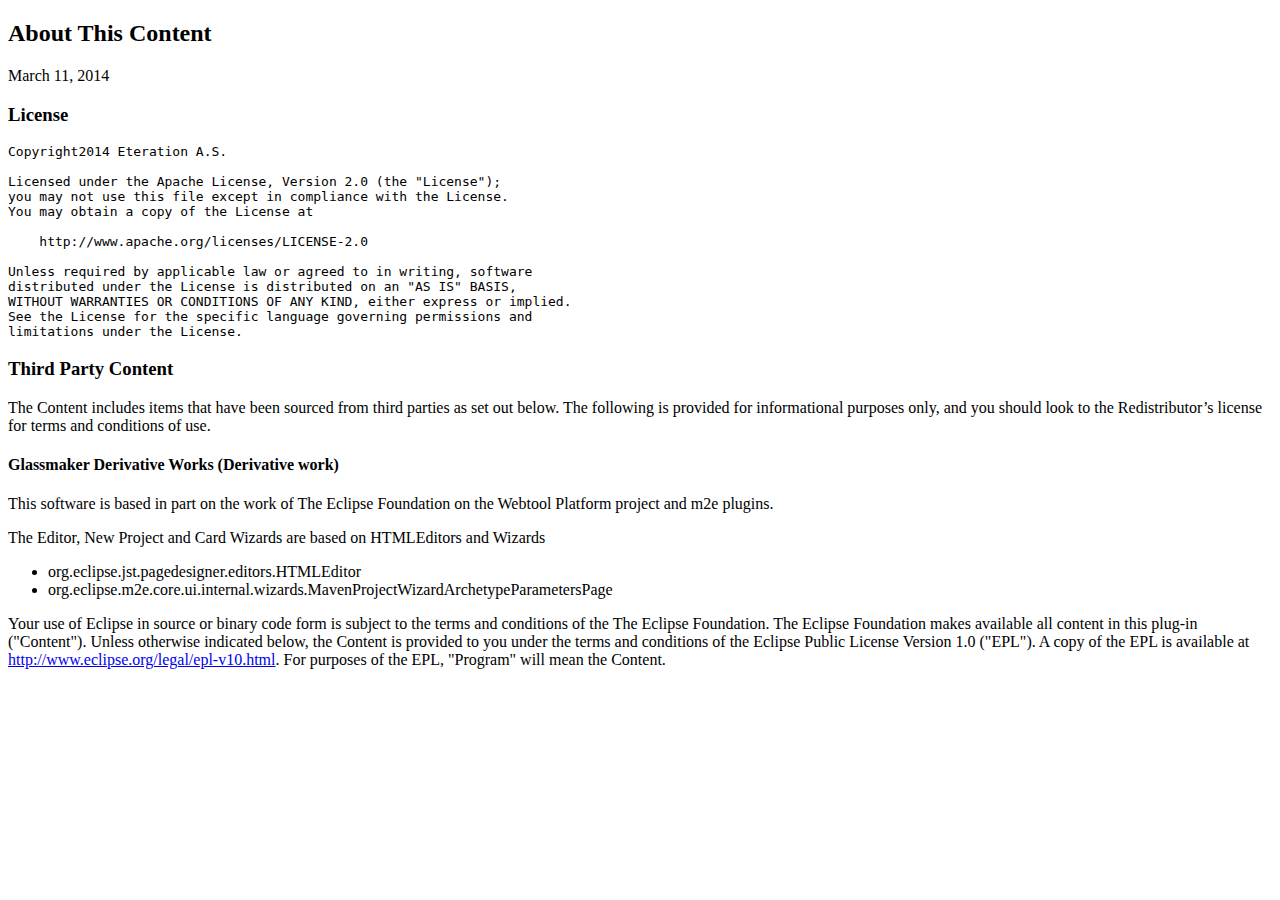
<file: org.glassmaker.eclipse/org.glassmaker.core/about.html>
<!DOCTYPE html PUBLIC "-//W3C//DTD XHTML 1.0 Strict//EN"
    "http://www.w3.org/TR/xhtml1/DTD/xhtml1-strict.dtd">
<html xmlns="http://www.w3.org/1999/xhtml">
<head>
<meta http-equiv="Content-Type" content="text/html; charset=ISO-8859-1"/>
<title>About</title>
</head>
<body lang="EN-US">
<h2>About This Content</h2>
 
<p>March 11, 2014</p>	
<h3>License</h3>



<div ><pre>Copyright2014 Eteration A.S.

Licensed under the Apache License, Version 2.0 (the "License");
you may not use this file except in compliance with the License.
You may obtain a copy of the License at

    http://www.apache.org/licenses/LICENSE-2.0

Unless required by applicable law or agreed to in writing, software
distributed under the License is distributed on an "AS IS" BASIS,
WITHOUT WARRANTIES OR CONDITIONS OF ANY KIND, either express or implied.
See the License for the specific language governing permissions and
limitations under the License.
</pre></div>

<h3>Third Party Content</h3>

<p>
The Content includes items that have been sourced from third parties as set out below. The following is provided 
for informational purposes only, and you should look to the Redistributor&rsquo;s license for 
terms and conditions of use.
</p>

<h4>Glassmaker Derivative Works (Derivative work)</h4>
<p>
This software is based in part on the work of The Eclipse Foundation on the Webtool Platform  project and m2e plugins.</p>
<p>The Editor, New Project and Card Wizards are based on HTMLEditors and Wizards </p>
<ul>
<li>org.eclipse.jst.pagedesigner.editors.HTMLEditor</li>
<li>org.eclipse.m2e.core.ui.internal.wizards.MavenProjectWizardArchetypeParametersPage</li>
</ul>
<p>
Your use of Eclipse in source or binary code form is subject to the terms and conditions of the 
The Eclipse Foundation. The Eclipse Foundation makes available all content in this plug-in (&quot;Content&quot;).  
Unless otherwise  indicated below, the Content is provided to you under the terms and conditions of the
Eclipse Public License Version 1.0 (&quot;EPL&quot;).  A copy of the EPL is available 
at <a href="http://www.eclipse.org/legal/epl-v10.html">http://www.eclipse.org/legal/epl-v10.html</a>.
For purposes of the EPL, &quot;Program&quot; will mean the Content.</p>
</p>
</body>
</html>
</file>
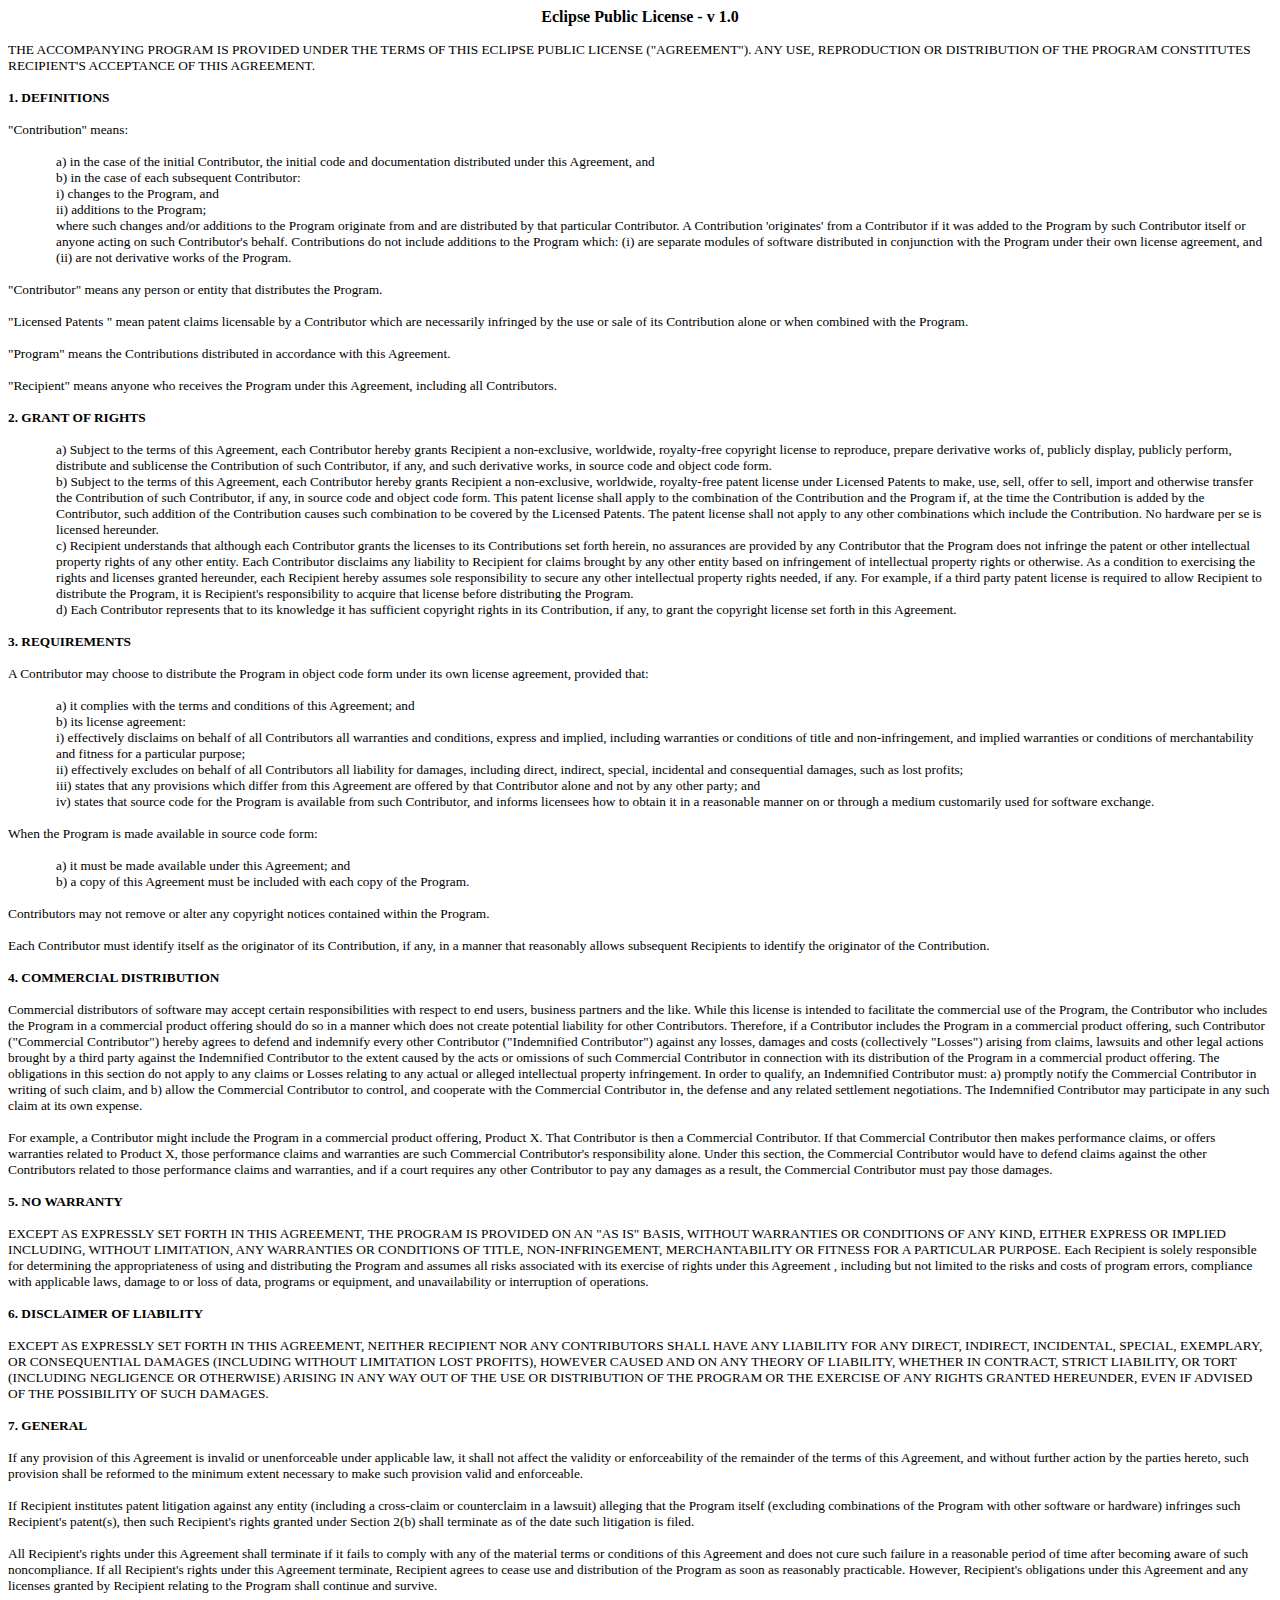
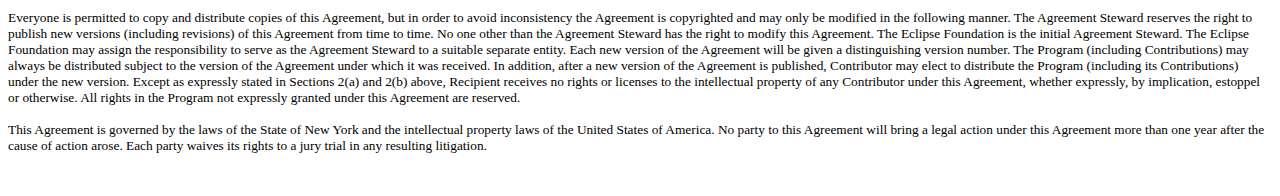
<file: org.glassmaker.eclipse/org.glassmaker.feature/epl-v10.html>
<html xmlns:o="urn:schemas-microsoft-com:office:office"
xmlns:w="urn:schemas-microsoft-com:office:word"
xmlns="http://www.w3.org/TR/REC-html40">

<head>
<meta http-equiv=Content-Type content="text/html; charset=windows-1252">
<meta name=ProgId content=Word.Document>
<meta name=Generator content="Microsoft Word 9">
<meta name=Originator content="Microsoft Word 9">
<link rel=File-List
href="./Eclipse%20EPL%202003_11_10%20Final_files/filelist.xml">
<title>Eclipse Public License - Version 1.0</title>
<!--[if gte mso 9]><xml>
 <o:DocumentProperties>
  <o:Revision>2</o:Revision>
  <o:TotalTime>3</o:TotalTime>
  <o:Created>2004-03-05T23:03:00Z</o:Created>
  <o:LastSaved>2004-03-05T23:03:00Z</o:LastSaved>
  <o:Pages>4</o:Pages>
  <o:Words>1626</o:Words>
  <o:Characters>9270</o:Characters>
   <o:Lines>77</o:Lines>
  <o:Paragraphs>18</o:Paragraphs>
  <o:CharactersWithSpaces>11384</o:CharactersWithSpaces>
  <o:Version>9.4402</o:Version>
 </o:DocumentProperties>
</xml><![endif]--><!--[if gte mso 9]><xml>
 <w:WordDocument>
  <w:TrackRevisions/>
 </w:WordDocument>
</xml><![endif]-->
<style>
<!--
 /* Font Definitions */
@font-face
	{font-family:Tahoma;
	panose-1:2 11 6 4 3 5 4 4 2 4;
	mso-font-charset:0;
	mso-generic-font-family:swiss;
	mso-font-pitch:variable;
	mso-font-signature:553679495 -2147483648 8 0 66047 0;}
 /* Style Definitions */
p.MsoNormal, li.MsoNormal, div.MsoNormal
	{mso-style-parent:"";
	margin:0in;
	margin-bottom:.0001pt;
	mso-pagination:widow-orphan;
	font-size:12.0pt;
	font-family:"Times New Roman";
	mso-fareast-font-family:"Times New Roman";}
p
	{margin-right:0in;
	mso-margin-top-alt:auto;
	mso-margin-bottom-alt:auto;
	margin-left:0in;
	mso-pagination:widow-orphan;
	font-size:12.0pt;
	font-family:"Times New Roman";
	mso-fareast-font-family:"Times New Roman";}
p.BalloonText, li.BalloonText, div.BalloonText
	{mso-style-name:"Balloon Text";
	margin:0in;
	margin-bottom:.0001pt;
	mso-pagination:widow-orphan;
	font-size:8.0pt;
	font-family:Tahoma;
	mso-fareast-font-family:"Times New Roman";}
@page Section1
	{size:8.5in 11.0in;
	margin:1.0in 1.25in 1.0in 1.25in;
	mso-header-margin:.5in;
	mso-footer-margin:.5in;
	mso-paper-source:0;}
div.Section1
	{page:Section1;}
-->
</style>
</head>

<body lang=EN-US style='tab-interval:.5in'>

<div class=Section1>

<p align=center style='text-align:center'><b>Eclipse Public License - v 1.0</b>
</p>

<p><span style='font-size:10.0pt'>THE ACCOMPANYING PROGRAM IS PROVIDED UNDER
THE TERMS OF THIS ECLIPSE PUBLIC LICENSE (&quot;AGREEMENT&quot;). ANY USE,
REPRODUCTION OR DISTRIBUTION OF THE PROGRAM CONSTITUTES RECIPIENT'S ACCEPTANCE
OF THIS AGREEMENT.</span> </p>

<p><b><span style='font-size:10.0pt'>1. DEFINITIONS</span></b> </p>

<p><span style='font-size:10.0pt'>&quot;Contribution&quot; means:</span> </p>

<p class=MsoNormal style='margin-left:.5in'><span style='font-size:10.0pt'>a)
in the case of the initial Contributor, the initial code and documentation
distributed under this Agreement, and<br clear=left>
b) in the case of each subsequent Contributor:</span></p>

<p class=MsoNormal style='margin-left:.5in'><span style='font-size:10.0pt'>i)
changes to the Program, and</span></p>

<p class=MsoNormal style='margin-left:.5in'><span style='font-size:10.0pt'>ii)
additions to the Program;</span></p>

<p class=MsoNormal style='margin-left:.5in'><span style='font-size:10.0pt'>where
such changes and/or additions to the Program originate from and are distributed
by that particular Contributor. A Contribution 'originates' from a Contributor
if it was added to the Program by such Contributor itself or anyone acting on
such Contributor's behalf. Contributions do not include additions to the
Program which: (i) are separate modules of software distributed in conjunction
with the Program under their own license agreement, and (ii) are not derivative
works of the Program. </span></p>

<p><span style='font-size:10.0pt'>&quot;Contributor&quot; means any person or
entity that distributes the Program.</span> </p>

<p><span style='font-size:10.0pt'>&quot;Licensed Patents &quot; mean patent
claims licensable by a Contributor which are necessarily infringed by the use
or sale of its Contribution alone or when combined with the Program. </span></p>

<p><span style='font-size:10.0pt'>&quot;Program&quot; means the Contributions
distributed in accordance with this Agreement.</span> </p>

<p><span style='font-size:10.0pt'>&quot;Recipient&quot; means anyone who
receives the Program under this Agreement, including all Contributors.</span> </p>

<p><b><span style='font-size:10.0pt'>2. GRANT OF RIGHTS</span></b> </p>

<p class=MsoNormal style='margin-left:.5in'><span style='font-size:10.0pt'>a)
Subject to the terms of this Agreement, each Contributor hereby grants Recipient
a non-exclusive, worldwide, royalty-free copyright license to<span
style='color:red'> </span>reproduce, prepare derivative works of, publicly
display, publicly perform, distribute and sublicense the Contribution of such
Contributor, if any, and such derivative works, in source code and object code
form.</span></p>

<p class=MsoNormal style='margin-left:.5in'><span style='font-size:10.0pt'>b)
Subject to the terms of this Agreement, each Contributor hereby grants
Recipient a non-exclusive, worldwide,<span style='color:green'> </span>royalty-free
patent license under Licensed Patents to make, use, sell, offer to sell, import
and otherwise transfer the Contribution of such Contributor, if any, in source
code and object code form. This patent license shall apply to the combination
of the Contribution and the Program if, at the time the Contribution is added
by the Contributor, such addition of the Contribution causes such combination
to be covered by the Licensed Patents. The patent license shall not apply to
any other combinations which include the Contribution. No hardware per se is
licensed hereunder. </span></p>

<p class=MsoNormal style='margin-left:.5in'><span style='font-size:10.0pt'>c)
Recipient understands that although each Contributor grants the licenses to its
Contributions set forth herein, no assurances are provided by any Contributor
that the Program does not infringe the patent or other intellectual property
rights of any other entity. Each Contributor disclaims any liability to Recipient
for claims brought by any other entity based on infringement of intellectual
property rights or otherwise. As a condition to exercising the rights and
licenses granted hereunder, each Recipient hereby assumes sole responsibility
to secure any other intellectual property rights needed, if any. For example,
if a third party patent license is required to allow Recipient to distribute
the Program, it is Recipient's responsibility to acquire that license before
distributing the Program.</span></p>

<p class=MsoNormal style='margin-left:.5in'><span style='font-size:10.0pt'>d)
Each Contributor represents that to its knowledge it has sufficient copyright
rights in its Contribution, if any, to grant the copyright license set forth in
this Agreement. </span></p>

<p><b><span style='font-size:10.0pt'>3. REQUIREMENTS</span></b> </p>

<p><span style='font-size:10.0pt'>A Contributor may choose to distribute the
Program in object code form under its own license agreement, provided that:</span>
</p>

<p class=MsoNormal style='margin-left:.5in'><span style='font-size:10.0pt'>a)
it complies with the terms and conditions of this Agreement; and</span></p>

<p class=MsoNormal style='margin-left:.5in'><span style='font-size:10.0pt'>b)
its license agreement:</span></p>

<p class=MsoNormal style='margin-left:.5in'><span style='font-size:10.0pt'>i)
effectively disclaims on behalf of all Contributors all warranties and
conditions, express and implied, including warranties or conditions of title
and non-infringement, and implied warranties or conditions of merchantability
and fitness for a particular purpose; </span></p>

<p class=MsoNormal style='margin-left:.5in'><span style='font-size:10.0pt'>ii)
effectively excludes on behalf of all Contributors all liability for damages,
including direct, indirect, special, incidental and consequential damages, such
as lost profits; </span></p>

<p class=MsoNormal style='margin-left:.5in'><span style='font-size:10.0pt'>iii)
states that any provisions which differ from this Agreement are offered by that
Contributor alone and not by any other party; and</span></p>

<p class=MsoNormal style='margin-left:.5in'><span style='font-size:10.0pt'>iv)
states that source code for the Program is available from such Contributor, and
informs licensees how to obtain it in a reasonable manner on or through a
medium customarily used for software exchange.<span style='color:blue'> </span></span></p>

<p><span style='font-size:10.0pt'>When the Program is made available in source
code form:</span> </p>

<p class=MsoNormal style='margin-left:.5in'><span style='font-size:10.0pt'>a)
it must be made available under this Agreement; and </span></p>

<p class=MsoNormal style='margin-left:.5in'><span style='font-size:10.0pt'>b) a
copy of this Agreement must be included with each copy of the Program. </span></p>

<p><span style='font-size:10.0pt'>Contributors may not remove or alter any
copyright notices contained within the Program. </span></p>

<p><span style='font-size:10.0pt'>Each Contributor must identify itself as the
originator of its Contribution, if any, in a manner that reasonably allows
subsequent Recipients to identify the originator of the Contribution. </span></p>

<p><b><span style='font-size:10.0pt'>4. COMMERCIAL DISTRIBUTION</span></b> </p>

<p><span style='font-size:10.0pt'>Commercial distributors of software may
accept certain responsibilities with respect to end users, business partners
and the like. While this license is intended to facilitate the commercial use
of the Program, the Contributor who includes the Program in a commercial
product offering should do so in a manner which does not create potential
liability for other Contributors. Therefore, if a Contributor includes the
Program in a commercial product offering, such Contributor (&quot;Commercial
Contributor&quot;) hereby agrees to defend and indemnify every other
Contributor (&quot;Indemnified Contributor&quot;) against any losses, damages and
costs (collectively &quot;Losses&quot;) arising from claims, lawsuits and other
legal actions brought by a third party against the Indemnified Contributor to
the extent caused by the acts or omissions of such Commercial Contributor in
connection with its distribution of the Program in a commercial product
offering. The obligations in this section do not apply to any claims or Losses
relating to any actual or alleged intellectual property infringement. In order
to qualify, an Indemnified Contributor must: a) promptly notify the Commercial
Contributor in writing of such claim, and b) allow the Commercial Contributor
to control, and cooperate with the Commercial Contributor in, the defense and
any related settlement negotiations. The Indemnified Contributor may participate
in any such claim at its own expense.</span> </p>

<p><span style='font-size:10.0pt'>For example, a Contributor might include the
Program in a commercial product offering, Product X. That Contributor is then a
Commercial Contributor. If that Commercial Contributor then makes performance
claims, or offers warranties related to Product X, those performance claims and
warranties are such Commercial Contributor's responsibility alone. Under this
section, the Commercial Contributor would have to defend claims against the
other Contributors related to those performance claims and warranties, and if a
court requires any other Contributor to pay any damages as a result, the
Commercial Contributor must pay those damages.</span> </p>

<p><b><span style='font-size:10.0pt'>5. NO WARRANTY</span></b> </p>

<p><span style='font-size:10.0pt'>EXCEPT AS EXPRESSLY SET FORTH IN THIS
AGREEMENT, THE PROGRAM IS PROVIDED ON AN &quot;AS IS&quot; BASIS, WITHOUT
WARRANTIES OR CONDITIONS OF ANY KIND, EITHER EXPRESS OR IMPLIED INCLUDING,
WITHOUT LIMITATION, ANY WARRANTIES OR CONDITIONS OF TITLE, NON-INFRINGEMENT,
MERCHANTABILITY OR FITNESS FOR A PARTICULAR PURPOSE. Each Recipient is solely
responsible for determining the appropriateness of using and distributing the
Program and assumes all risks associated with its exercise of rights under this
Agreement , including but not limited to the risks and costs of program errors,
compliance with applicable laws, damage to or loss of data, programs or
equipment, and unavailability or interruption of operations. </span></p>

<p><b><span style='font-size:10.0pt'>6. DISCLAIMER OF LIABILITY</span></b> </p>

<p><span style='font-size:10.0pt'>EXCEPT AS EXPRESSLY SET FORTH IN THIS
AGREEMENT, NEITHER RECIPIENT NOR ANY CONTRIBUTORS SHALL HAVE ANY LIABILITY FOR
ANY DIRECT, INDIRECT, INCIDENTAL, SPECIAL, EXEMPLARY, OR CONSEQUENTIAL DAMAGES
(INCLUDING WITHOUT LIMITATION LOST PROFITS), HOWEVER CAUSED AND ON ANY THEORY
OF LIABILITY, WHETHER IN CONTRACT, STRICT LIABILITY, OR TORT (INCLUDING
NEGLIGENCE OR OTHERWISE) ARISING IN ANY WAY OUT OF THE USE OR DISTRIBUTION OF
THE PROGRAM OR THE EXERCISE OF ANY RIGHTS GRANTED HEREUNDER, EVEN IF ADVISED OF
THE POSSIBILITY OF SUCH DAMAGES.</span> </p>

<p><b><span style='font-size:10.0pt'>7. GENERAL</span></b> </p>

<p><span style='font-size:10.0pt'>If any provision of this Agreement is invalid
or unenforceable under applicable law, it shall not affect the validity or
enforceability of the remainder of the terms of this Agreement, and without
further action by the parties hereto, such provision shall be reformed to the
minimum extent necessary to make such provision valid and enforceable.</span> </p>

<p><span style='font-size:10.0pt'>If Recipient institutes patent litigation
against any entity (including a cross-claim or counterclaim in a lawsuit)
alleging that the Program itself (excluding combinations of the Program with
other software or hardware) infringes such Recipient's patent(s), then such
Recipient's rights granted under Section 2(b) shall terminate as of the date
such litigation is filed. </span></p>

<p><span style='font-size:10.0pt'>All Recipient's rights under this Agreement
shall terminate if it fails to comply with any of the material terms or
conditions of this Agreement and does not cure such failure in a reasonable
period of time after becoming aware of such noncompliance. If all Recipient's
rights under this Agreement terminate, Recipient agrees to cease use and
distribution of the Program as soon as reasonably practicable. However,
Recipient's obligations under this Agreement and any licenses granted by
Recipient relating to the Program shall continue and survive. </span></p>

<p><span style='font-size:10.0pt'>Everyone is permitted to copy and distribute
copies of this Agreement, but in order to avoid inconsistency the Agreement is
copyrighted and may only be modified in the following manner. The Agreement
Steward reserves the right to publish new versions (including revisions) of
this Agreement from time to time. No one other than the Agreement Steward has
the right to modify this Agreement. The Eclipse Foundation is the initial
Agreement Steward. The Eclipse Foundation may assign the responsibility to
serve as the Agreement Steward to a suitable separate entity. Each new version
of the Agreement will be given a distinguishing version number. The Program
(including Contributions) may always be distributed subject to the version of
the Agreement under which it was received. In addition, after a new version of
the Agreement is published, Contributor may elect to distribute the Program
(including its Contributions) under the new version. Except as expressly stated
in Sections 2(a) and 2(b) above, Recipient receives no rights or licenses to
the intellectual property of any Contributor under this Agreement, whether
expressly, by implication, estoppel or otherwise. All rights in the Program not
expressly granted under this Agreement are reserved.</span> </p>

<p><span style='font-size:10.0pt'>This Agreement is governed by the laws of the
State of New York and the intellectual property laws of the United States of
America. No party to this Agreement will bring a legal action under this
Agreement more than one year after the cause of action arose. Each party waives
its rights to a jury trial in any resulting litigation.</span> </p>

<p class=MsoNormal><![if !supportEmptyParas]>&nbsp;<![endif]><o:p></o:p></p>

</div>

</body>

</html>
</file>
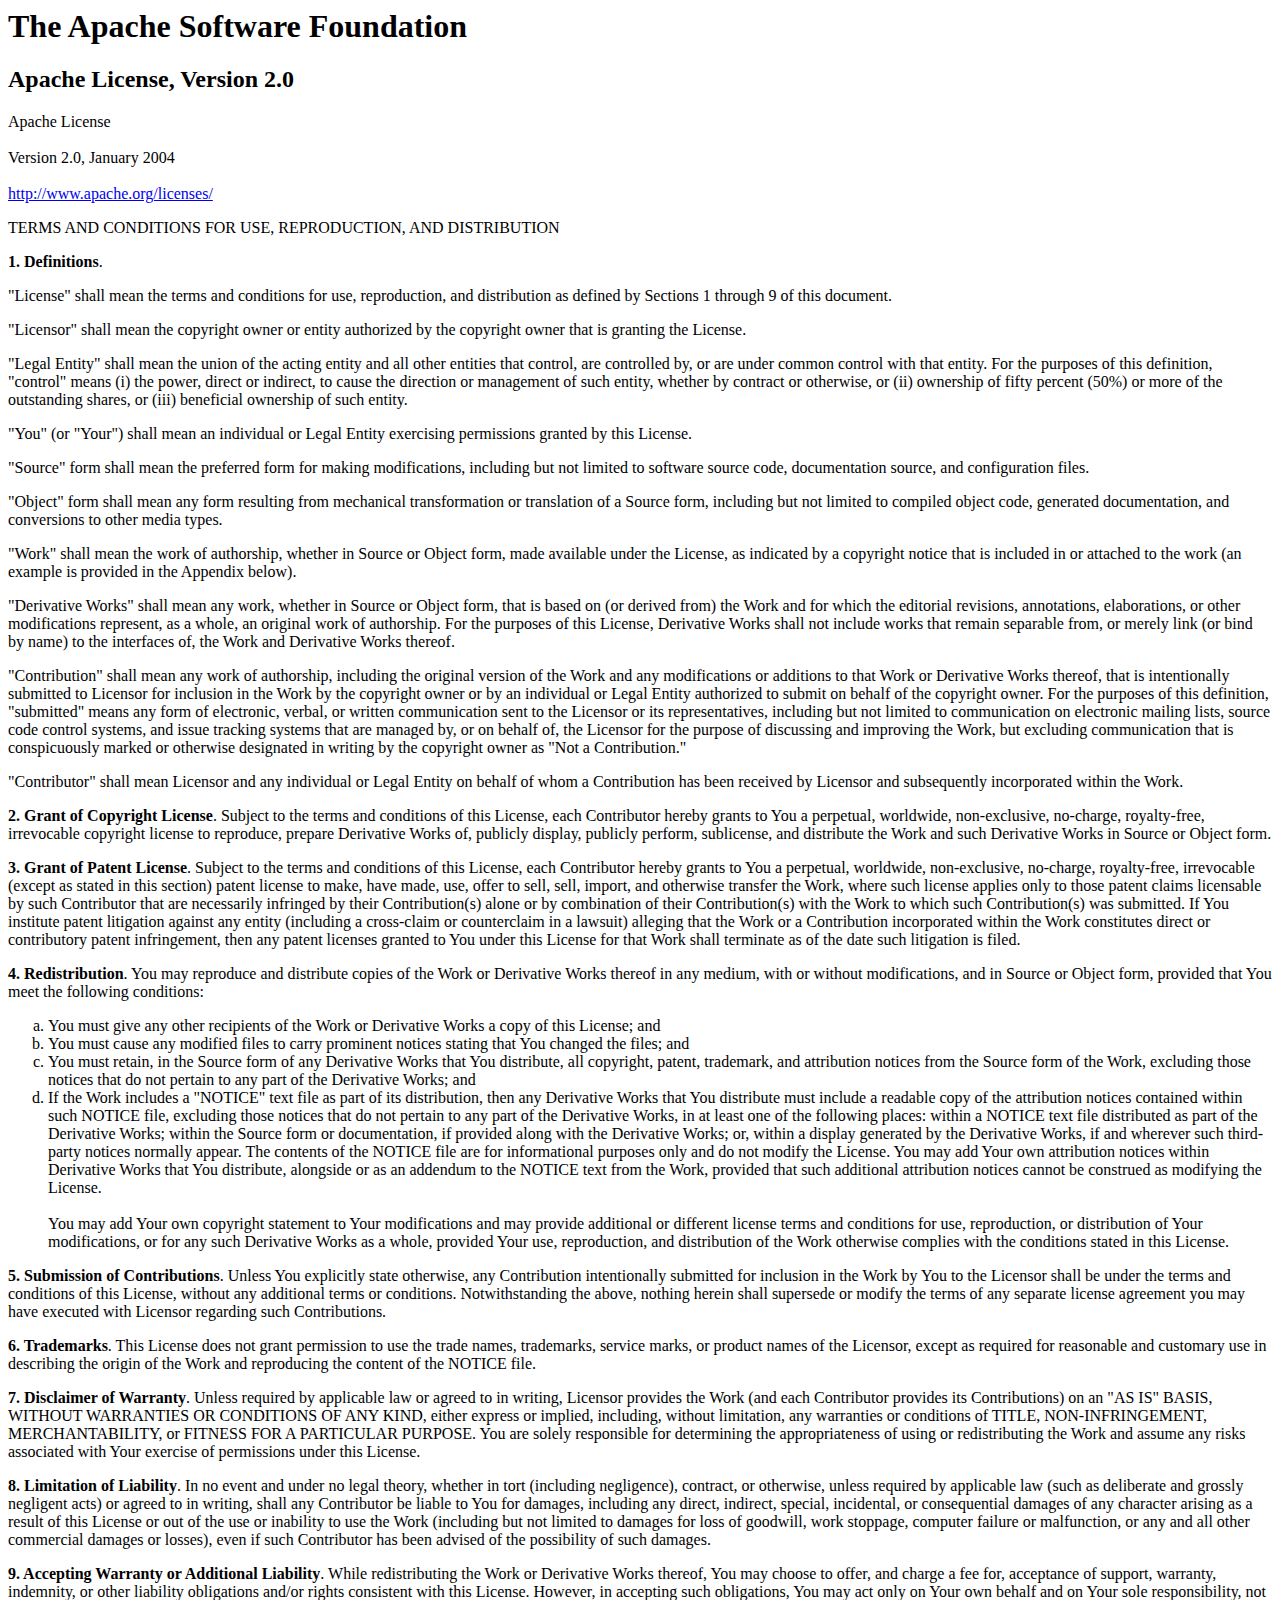
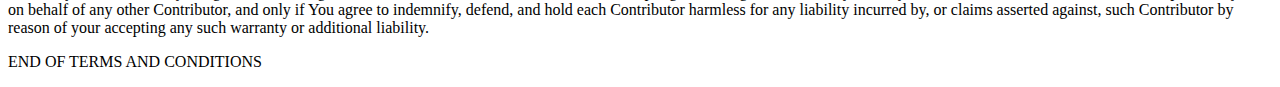
<file: org.glassmaker.eclipse/org.glassmaker.feature/license.html>
<!DOCTYPE HTML PUBLIC "-//W3C//DTD HTML 4.01 Transitional//EN">
<html lang="en">
  <head>
    <title>Apache License, Version 2.0</title>

    <meta http-equiv="Content-Type" content="text/html;charset=UTF-8">
  
    
    <!-- Licensed to the Apache Software Foundation (ASF) under one or more contributor license agreements.  See the NOTICE file distributed with this work for additional information regarding copyright ownership.  The ASF licenses this file to you under the Apache License, Version 2.0 (the &quot;License&quot;); you may not use this file except in compliance with the License.  You may obtain a copy of the License at . http://www.apache.org/licenses/LICENSE-2.0 . Unless required by applicable law or agreed to in writing, software distributed under the License is distributed on an &quot;AS IS&quot; BASIS, WITHOUT WARRANTIES OR CONDITIONS OF ANY KIND, either express or implied.  See the License for the specific language governing permissions and limitations under the License. -->
  </head>

  <body>
    <div id="page" class="container_16">
      <div id="header" class="grid_8">
        <h1>The Apache Software Foundation</h1>
        <h2>Apache License, Version 2.0</h2>
      </div>
      <div class="clear"></div>
      <div id="content" class="grid_16"><div class="section-content"><p>Apache License<br></br>Version 2.0, January 2004<br></br>
<a href="http://www.apache.org/licenses/">http://www.apache.org/licenses/</a> </p>
<p>TERMS AND CONDITIONS FOR USE, REPRODUCTION, AND DISTRIBUTION</p>
<p><strong><a name="definitions">1. Definitions</a></strong>.</p>
<p>"License" shall mean the terms and conditions for use, reproduction, and
distribution as defined by Sections 1 through 9 of this document.</p>
<p>"Licensor" shall mean the copyright owner or entity authorized by the
copyright owner that is granting the License.</p>
<p>"Legal Entity" shall mean the union of the acting entity and all other
entities that control, are controlled by, or are under common control with
that entity. For the purposes of this definition, "control" means (i) the
power, direct or indirect, to cause the direction or management of such
entity, whether by contract or otherwise, or (ii) ownership of fifty
percent (50%) or more of the outstanding shares, or (iii) beneficial
ownership of such entity.</p>
<p>"You" (or "Your") shall mean an individual or Legal Entity exercising
permissions granted by this License.</p>
<p>"Source" form shall mean the preferred form for making modifications,
including but not limited to software source code, documentation source,
and configuration files.</p>
<p>"Object" form shall mean any form resulting from mechanical transformation
or translation of a Source form, including but not limited to compiled
object code, generated documentation, and conversions to other media types.</p>
<p>"Work" shall mean the work of authorship, whether in Source or Object form,
made available under the License, as indicated by a copyright notice that
is included in or attached to the work (an example is provided in the
Appendix below).</p>
<p>"Derivative Works" shall mean any work, whether in Source or Object form,
that is based on (or derived from) the Work and for which the editorial
revisions, annotations, elaborations, or other modifications represent, as
a whole, an original work of authorship. For the purposes of this License,
Derivative Works shall not include works that remain separable from, or
merely link (or bind by name) to the interfaces of, the Work and Derivative
Works thereof.</p>
<p>"Contribution" shall mean any work of authorship, including the original
version of the Work and any modifications or additions to that Work or
Derivative Works thereof, that is intentionally submitted to Licensor for
inclusion in the Work by the copyright owner or by an individual or Legal
Entity authorized to submit on behalf of the copyright owner. For the
purposes of this definition, "submitted" means any form of electronic,
verbal, or written communication sent to the Licensor or its
representatives, including but not limited to communication on electronic
mailing lists, source code control systems, and issue tracking systems that
are managed by, or on behalf of, the Licensor for the purpose of discussing
and improving the Work, but excluding communication that is conspicuously
marked or otherwise designated in writing by the copyright owner as "Not a
Contribution."</p>
<p>"Contributor" shall mean Licensor and any individual or Legal Entity on
behalf of whom a Contribution has been received by Licensor and
subsequently incorporated within the Work.</p>
<p><strong><a name="copyright">2. Grant of Copyright License</a></strong>. Subject to the
terms and conditions of this License, each Contributor hereby grants to You
a perpetual, worldwide, non-exclusive, no-charge, royalty-free, irrevocable
copyright license to reproduce, prepare Derivative Works of, publicly
display, publicly perform, sublicense, and distribute the Work and such
Derivative Works in Source or Object form.</p>
<p><strong><a name="patent">3. Grant of Patent License</a></strong>. Subject to the terms
and conditions of this License, each Contributor hereby grants to You a
perpetual, worldwide, non-exclusive, no-charge, royalty-free, irrevocable
(except as stated in this section) patent license to make, have made, use,
offer to sell, sell, import, and otherwise transfer the Work, where such
license applies only to those patent claims licensable by such Contributor
that are necessarily infringed by their Contribution(s) alone or by
combination of their Contribution(s) with the Work to which such
Contribution(s) was submitted. If You institute patent litigation against
any entity (including a cross-claim or counterclaim in a lawsuit) alleging
that the Work or a Contribution incorporated within the Work constitutes
direct or contributory patent infringement, then any patent licenses
granted to You under this License for that Work shall terminate as of the
date such litigation is filed.</p>
<p><strong><a name="redistribution">4. Redistribution</a></strong>. You may reproduce and
distribute copies of the Work or Derivative Works thereof in any medium,
with or without modifications, and in Source or Object form, provided that
You meet the following conditions:</p>
<ol style="list-style: lower-latin;">
<li>You must give any other recipients of the Work or Derivative Works a
copy of this License; and</li>

<li>You must cause any modified files to carry prominent notices stating
that You changed the files; and</li>

<li>You must retain, in the Source form of any Derivative Works that You
distribute, all copyright, patent, trademark, and attribution notices from
the Source form of the Work, excluding those notices that do not pertain to
any part of the Derivative Works; and</li>

<li>If the Work includes a "NOTICE" text file as part of its distribution,
then any Derivative Works that You distribute must include a readable copy
of the attribution notices contained within such NOTICE file, excluding
those notices that do not pertain to any part of the Derivative Works, in
at least one of the following places: within a NOTICE text file distributed
as part of the Derivative Works; within the Source form or documentation,
if provided along with the Derivative Works; or, within a display generated
by the Derivative Works, if and wherever such third-party notices normally
appear. The contents of the NOTICE file are for informational purposes only
and do not modify the License. You may add Your own attribution notices
within Derivative Works that You distribute, alongside or as an addendum to
the NOTICE text from the Work, provided that such additional attribution
notices cannot be construed as modifying the License.
<br/>
<br/>
You may add Your own copyright statement to Your modifications and may
provide additional or different license terms and conditions for use,
reproduction, or distribution of Your modifications, or for any such
Derivative Works as a whole, provided Your use, reproduction, and
distribution of the Work otherwise complies with the conditions stated in
this License.
</li>

</ol>

<p><strong><a name="contributions">5. Submission of Contributions</a></strong>. Unless You
explicitly state otherwise, any Contribution intentionally submitted for
inclusion in the Work by You to the Licensor shall be under the terms and
conditions of this License, without any additional terms or conditions.
Notwithstanding the above, nothing herein shall supersede or modify the
terms of any separate license agreement you may have executed with Licensor
regarding such Contributions.</p>
<p><strong><a name="trademarks">6. Trademarks</a></strong>. This License does not grant
permission to use the trade names, trademarks, service marks, or product
names of the Licensor, except as required for reasonable and customary use
in describing the origin of the Work and reproducing the content of the
NOTICE file.</p>
<p><strong><a name="no-warranty">7. Disclaimer of Warranty</a></strong>. Unless required by
applicable law or agreed to in writing, Licensor provides the Work (and
each Contributor provides its Contributions) on an "AS IS" BASIS, WITHOUT
WARRANTIES OR CONDITIONS OF ANY KIND, either express or implied, including,
without limitation, any warranties or conditions of TITLE,
NON-INFRINGEMENT, MERCHANTABILITY, or FITNESS FOR A PARTICULAR PURPOSE. You
are solely responsible for determining the appropriateness of using or
redistributing the Work and assume any risks associated with Your exercise
of permissions under this License.</p>
<p><strong><a name="no-liability">8. Limitation of Liability</a></strong>. In no event and
under no legal theory, whether in tort (including negligence), contract, or
otherwise, unless required by applicable law (such as deliberate and
grossly negligent acts) or agreed to in writing, shall any Contributor be
liable to You for damages, including any direct, indirect, special,
incidental, or consequential damages of any character arising as a result
of this License or out of the use or inability to use the Work (including
but not limited to damages for loss of goodwill, work stoppage, computer
failure or malfunction, or any and all other commercial damages or losses),
even if such Contributor has been advised of the possibility of such
damages.</p>
<p><strong><a name="additional">9. Accepting Warranty or Additional Liability</a></strong>.
While redistributing the Work or Derivative Works thereof, You may choose
to offer, and charge a fee for, acceptance of support, warranty, indemnity,
or other liability obligations and/or rights consistent with this License.
However, in accepting such obligations, You may act only on Your own behalf
and on Your sole responsibility, not on behalf of any other Contributor,
and only if You agree to indemnify, defend, and hold each Contributor
harmless for any liability incurred by, or claims asserted against, such
Contributor by reason of your accepting any such warranty or additional
liability.</p>
<p>END OF TERMS AND CONDITIONS</p>

</div></div>
      <div class="clear"></div>
    </div>
  </body>
</html>
</file>
